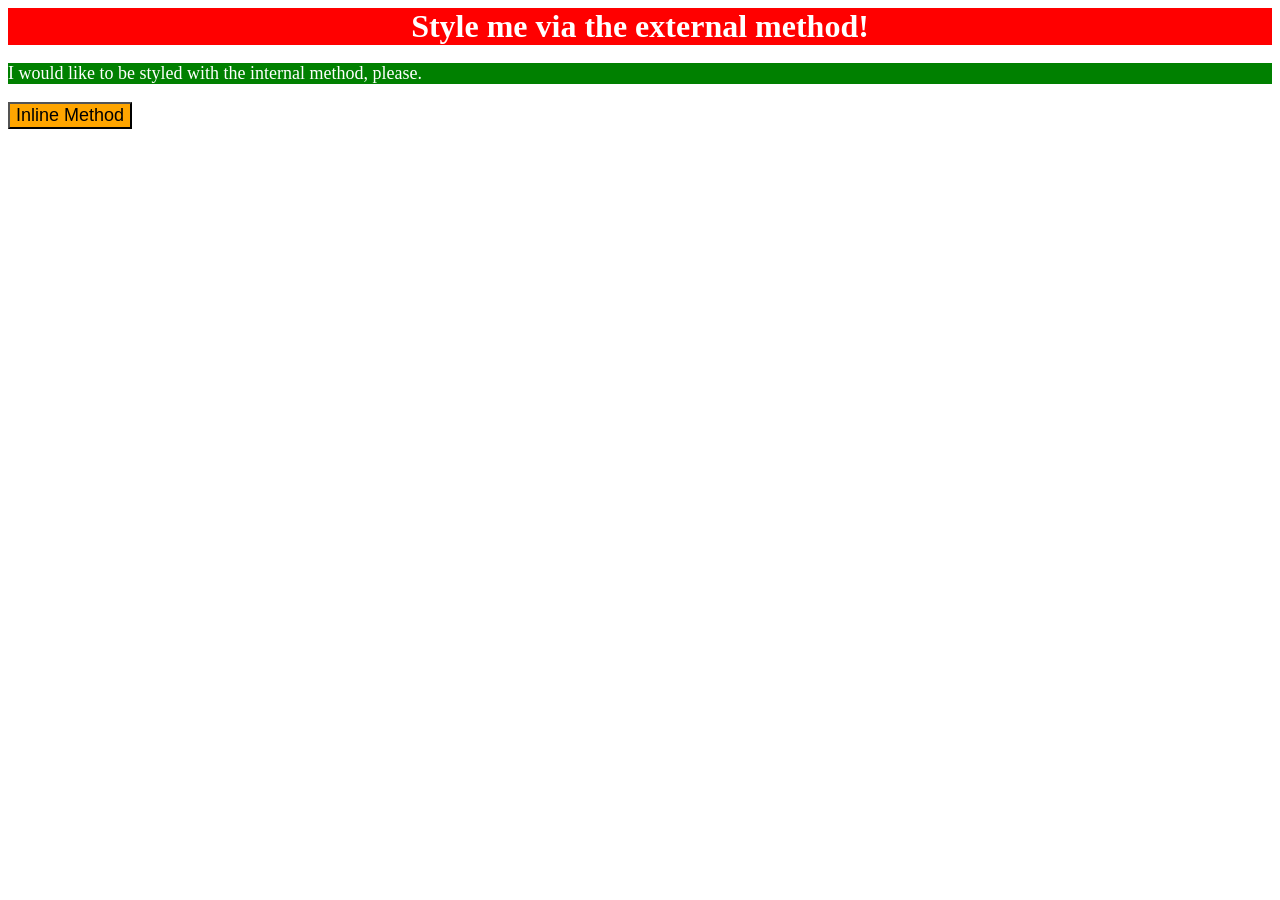
<file: foundations/intro-to-css/01-css-methods/index.html>
<!DOCTYPE html>
<html lang="en">
  <head>
    <meta charset="UTF-8">
    <meta http-equiv="X-UA-Compatible" content="IE=edge">
    <meta name="viewport" content="width=device-width, initial-scale=1.0">
    <link rel="stylesheet" href="style.css">
    <title>Methods for Adding CSS</title>
    <style>
      p {
        background-color: green; color: white; font-size: 18px;
      }
    </style>
  </head>
  <body>
    <div>Style me via the external method!</div>
    <p>I would like to be styled with the internal method, please.</p>
    <button style="background-color: orange; font-size: 18px;" >Inline Method</button>
  </body>
</html>
</file>
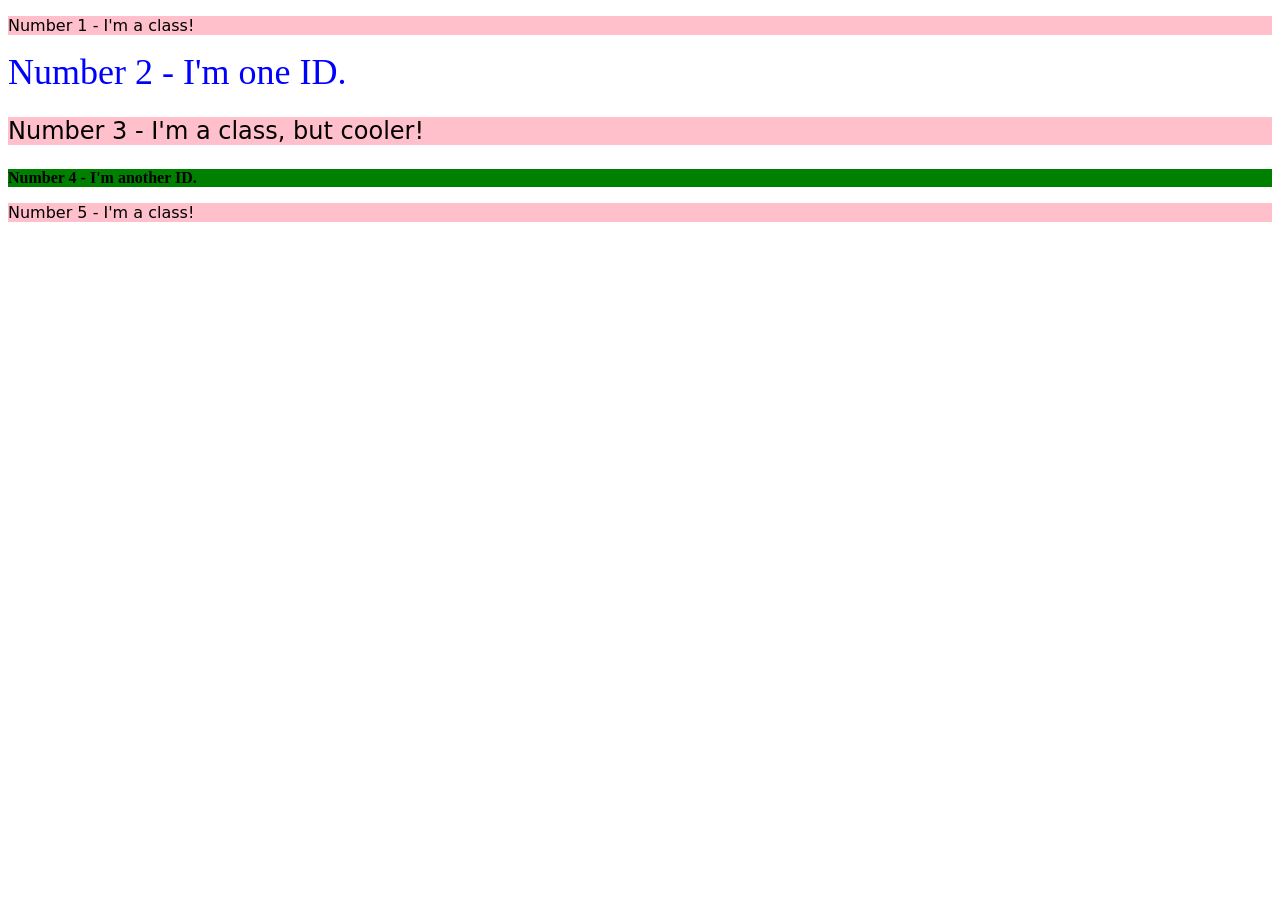
<file: foundations/intro-to-css/02-class-id-selectors/index.html>
<!DOCTYPE html>
<html lang="en">
  <head>
    <meta charset="UTF-8">
    <meta http-equiv="X-UA-Compatible" content="IE=edge">
    <meta name="viewport" content="width=device-width, initial-scale=1.0">
    <title>Class and ID Selectors</title>
    <link rel="stylesheet" href="style.css">
  </head>
  <body>
    <p class="odd" >Number 1 - I'm a class!</p>
    <div id="second">Number 2 - I'm one ID.</div>
    <p class="odd adjust-font-size">Number 3 - I'm a class, but cooler!</p>
    <div id="fourth">Number 4 - I'm another ID.</div>
    <p class="odd">Number 5 - I'm a class!</p>
  </body>
</html>
</file>
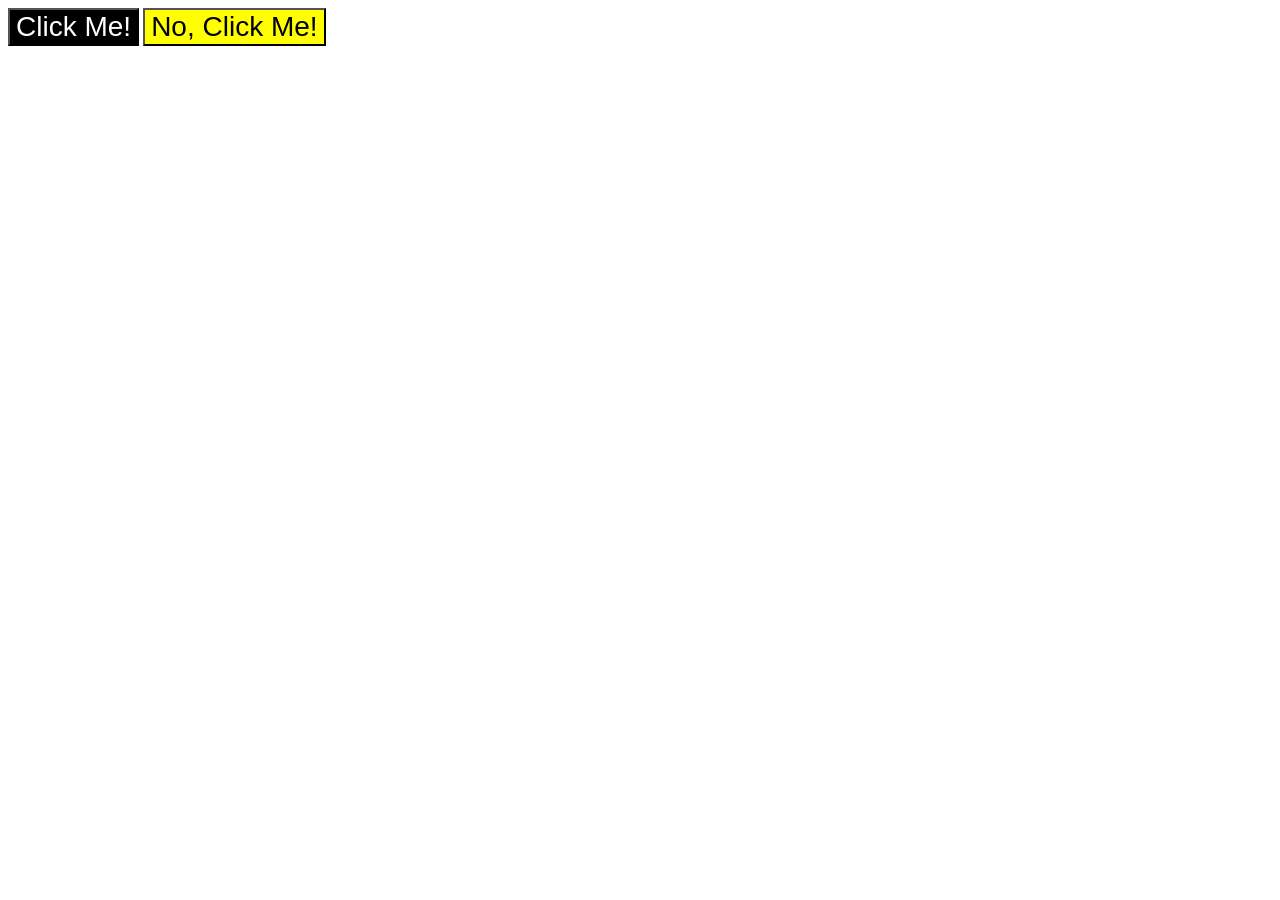
<file: foundations/intro-to-css/03-grouping-selectors/index.html>
<!DOCTYPE html>
<html lang="en">
  <head>
    <meta charset="UTF-8">
    <meta http-equiv="X-UA-Compatible" content="IE=edge">
    <meta name="viewport" content="width=device-width, initial-scale=1.0">
    <title>Grouping Selectors</title>
    <link rel="stylesheet" href="style.css">
  </head>
  <body>
    <button class="btn left" >Click Me!</button>
    <button class="btn right">No, Click Me!</button>
  </body>
</html>
</file>
<file: foundations/intro-to-css/01-css-methods/style.css>
div {
    color: white;
    background-color: red;
    font-size: 32px;
    text-align: center;
    font-weight: bold;
}
</file>
<file: foundations/intro-to-css/02-class-id-selectors/style.css>
.odd {
    background-color: pink;
    font-family: Verdana, "DejaVu Sans", sans-serif;
}

.adjust-font-size {
    font-size: 24px;
}

#second {
    color: blue;
    font-size: 36px ;
}

#fourth {
    background-color: green;
    font-weight: bold;
}
</file>
<file: foundations/intro-to-css/03-grouping-selectors/style.css>
.btn {
    font-size: 28px;
    font-family: Helvetica, "Times New Roman", sans-serif;
}

.left {
    color: white;
    background-color: black;
}

.right {
    background-color: yellow;
}
</file>
